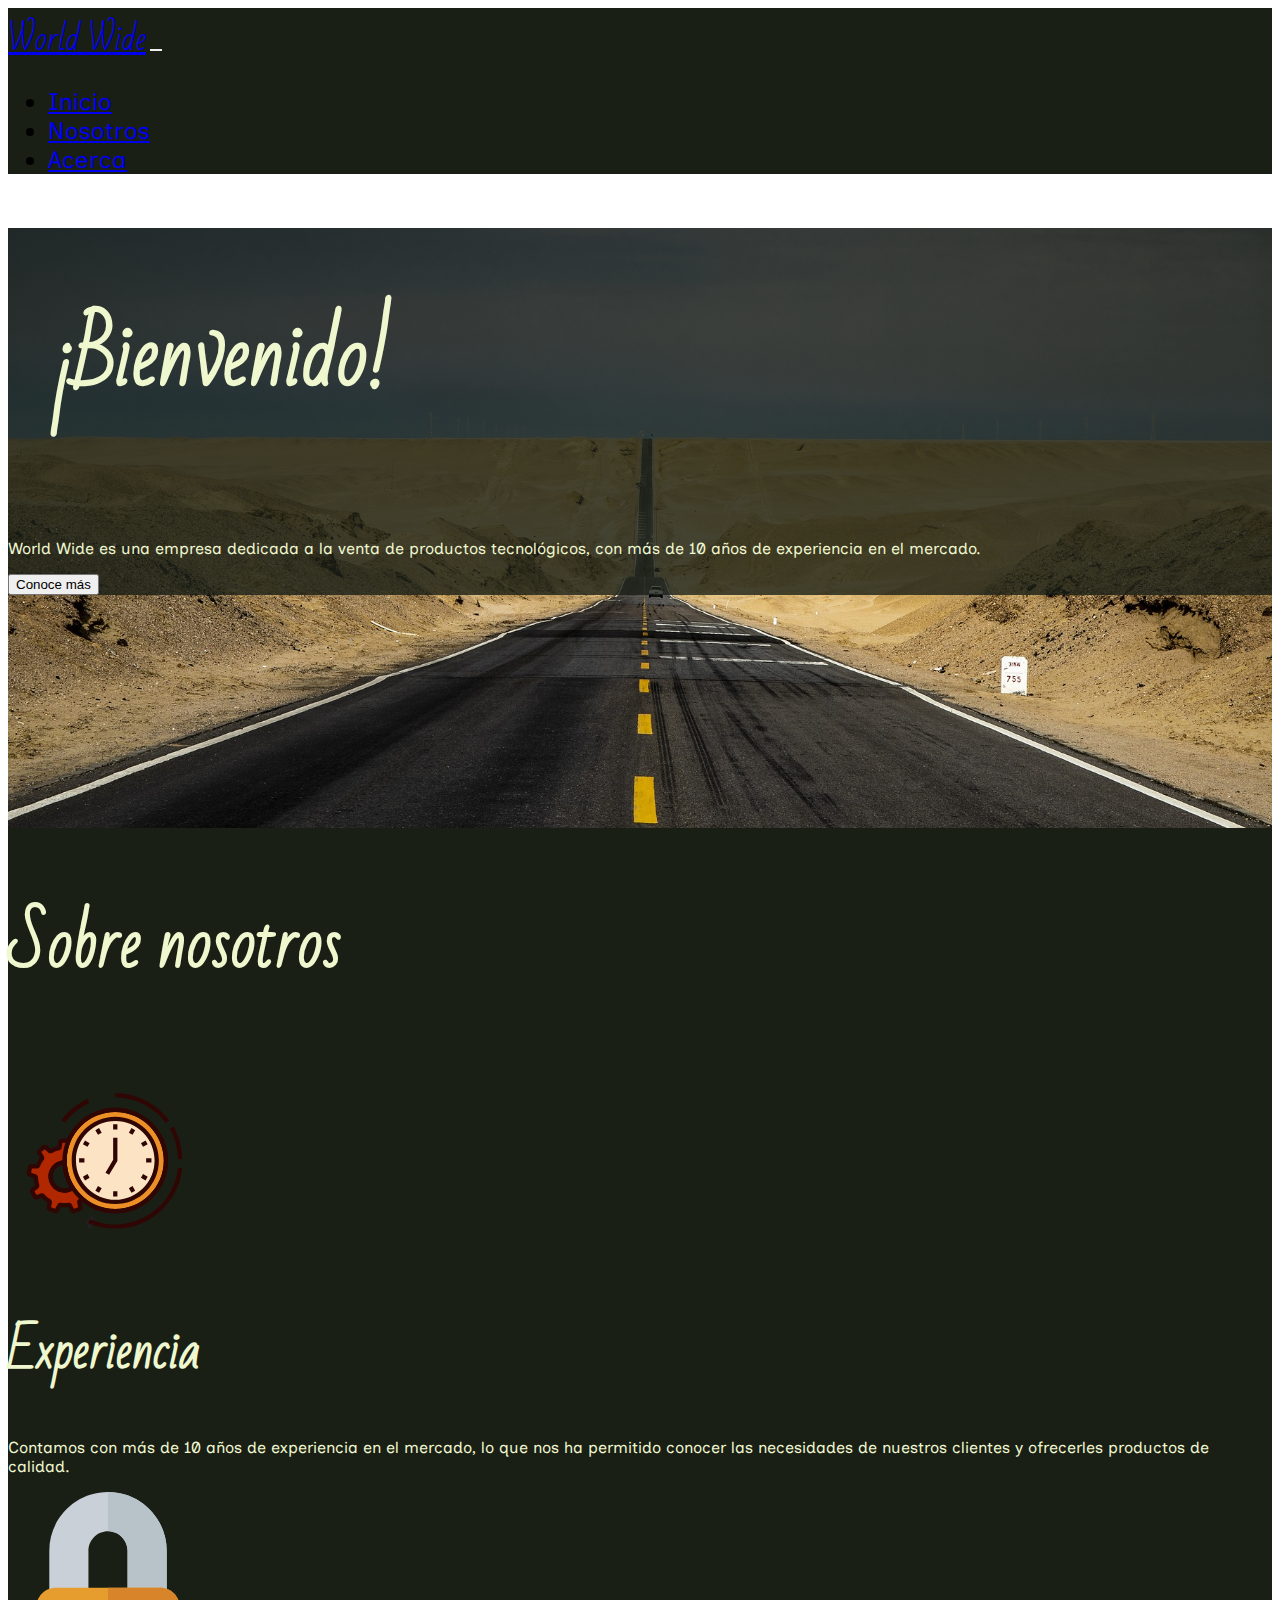
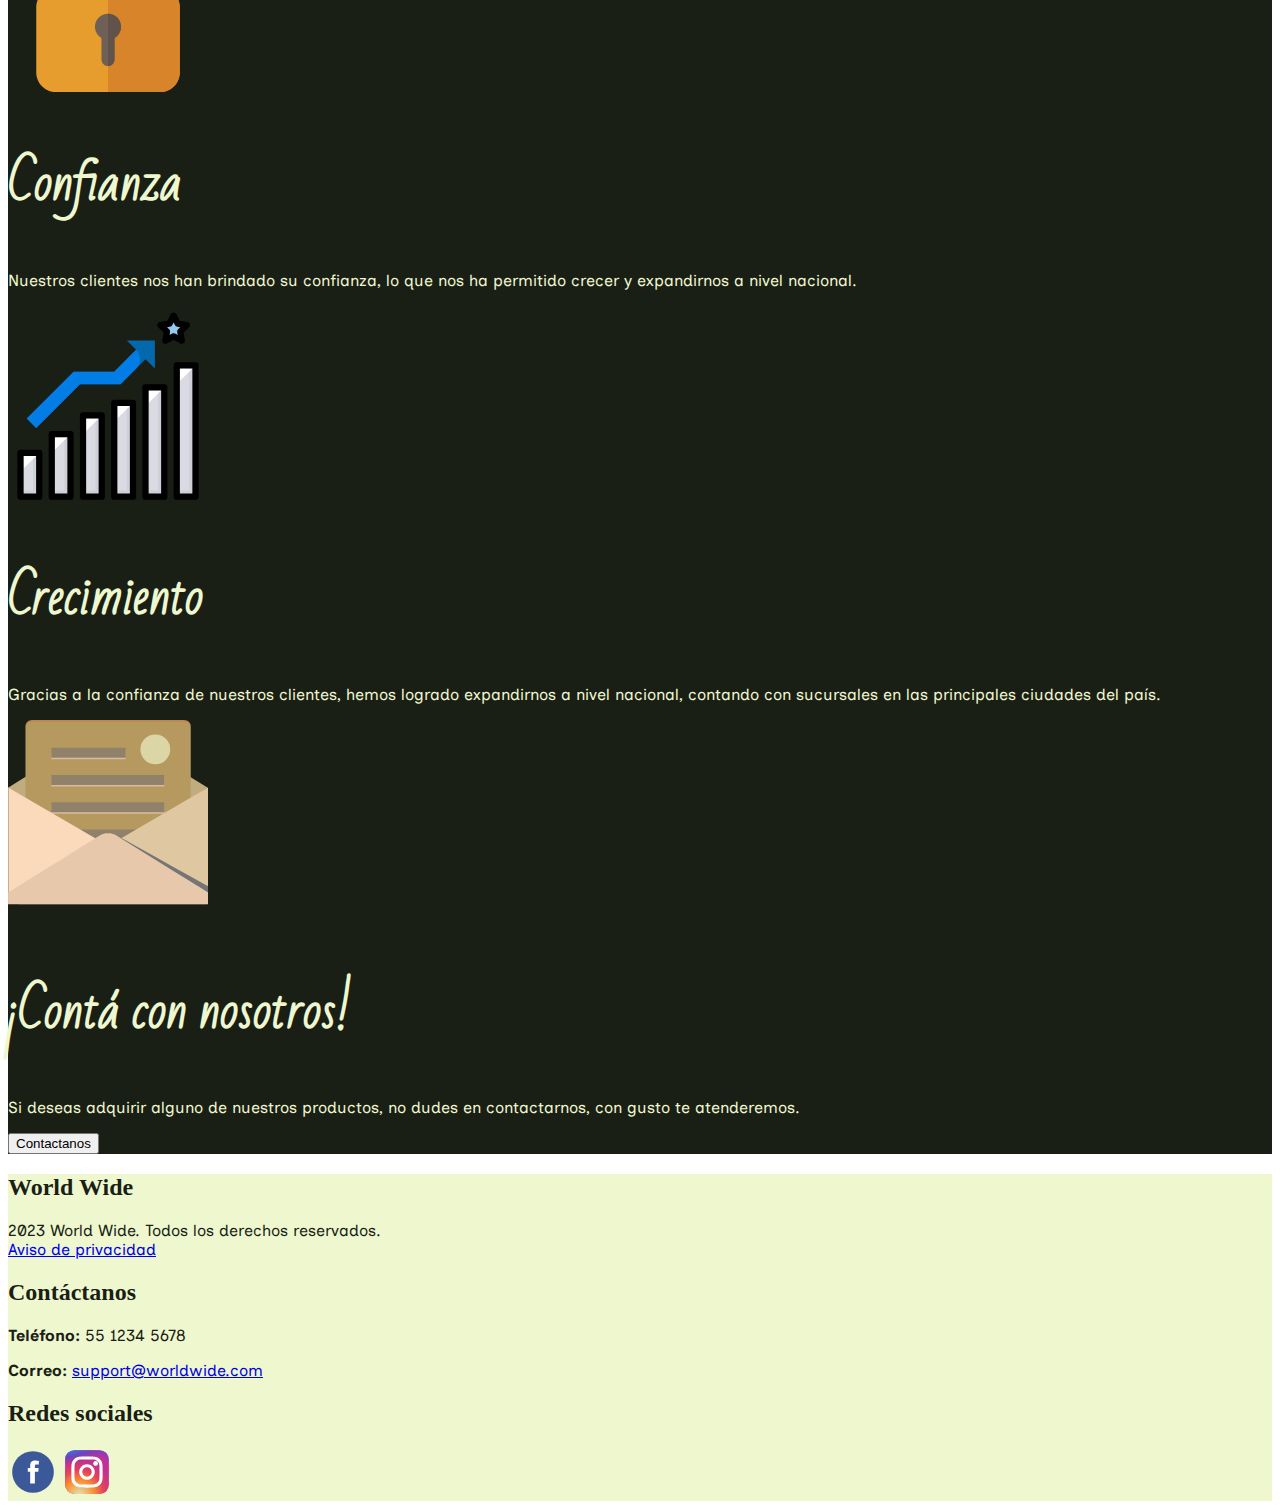
<file: index.html>
<!DOCTYPE html>
<html lang="en">
  <head>
    <meta charset="utf-8" />
    <meta name="viewport" content="width=device-width, initial-scale=1" />
    <title>World Wide</title>
    <link
      href="https://cdn.jsdelivr.net/npm/bootstrap@5.3.1/dist/css/bootstrap.min.css"
      rel="stylesheet"
      integrity="sha384-4bw+/aepP/YC94hEpVNVgiZdgIC5+VKNBQNGCHeKRQN+PtmoHDEXuppvnDJzQIu9"
      crossorigin="anonymous"
    />
    <link rel="stylesheet" href="./css/styles.css" />
    <link rel="preconnect" href="https://fonts.googleapis.com" />
    <link rel="preconnect" href="https://fonts.gstatic.com" crossorigin />
    <link
      href="https://fonts.googleapis.com/css2?family=Bad+Script&family=Inclusive+Sans&display=swap"
      rel="stylesheet"
    />
    <link
      rel="stylesheet"
      href="https://cdnjs.cloudflare.com/ajax/libs/animate.css/4.1.1/animate.min.css"
    />
  </head>
  <body>
    <header>
      <nav class="navbar navbar-expand-lg text-light navbar-dark">
        <div class="container">
          <a class="navbar-brand navbar-title" href="#">World Wide</a>
          <button
            class="navbar-toggler"
            type="button"
            data-bs-toggle="collapse"
            data-bs-target="#navbarText"
            aria-controls="navbarText"
            aria-expanded="false"
            aria-label="Toggle navigation"
          >
            <span class="navbar-toggler-icon"></span>
          </button>
          <div class="collapse navbar-collapse" id="navbarText">
            <ul class="navbar-nav ms-auto mb-2 mb-lg-0">
              <li class="nav-item">
                <a class="nav-link active" aria-current="page" href="#"
                  >Inicio</a
                >
              </li>
              <li class="nav-item">
                <a class="nav-link" href="#">Nosotros</a>
              </li>
              <li class="nav-item">
                <a class="nav-link" href="#">Acerca</a>
              </li>
            </ul>
          </div>
        </div>
      </nav>
    </header>

    <main class="bg-custom-dark">
      <div class="p-5 d-flex align-items-center parallax-img text-custom-light">
        <div
          class="container-fluid p-5 bg-lite-dark animate__animated animate__fadeIn"
        >
          <h1 class="display-5 fw-bold welcome-font text-center">
            ¡Bienvenido!
          </h1>
          <p class="col-md-8 fs-4">
            World Wide es una empresa dedicada a la venta de productos
            tecnológicos, con más de 10 años de experiencia en el mercado.
          </p>
          <button class="btn btn-primary btn-lg">Conoce más</button>
        </div>
      </div>

      <div class="container bg-custom-dark text-center p-3">
        <div class="row align-items-md-stretch">
          <div class="col-md-12 p-5 text-center align-content-center">
            <h2 class="text-custom-light title-font">Sobre nosotros</h2>
          </div>
          <div class="col-md-6 card-custom">
            <div class="h-100 p-5 bg-custom-dark text-custom-light">
              <div class="p-5 justify-content-center align-items-center d-flex">
                <img
                  src="./imgs/experience.svg"
                  alt="Experience"
                  style="height: auto; width: 200px"
                />
              </div>
              <h2 class="subtitle-font">Experiencia</h2>
              <p>
                Contamos con más de 10 años de experiencia en el mercado, lo que
                nos ha permitido conocer las necesidades de nuestros clientes y
                ofrecerles productos de calidad.
              </p>
            </div>
          </div>

          <div class="col-md-6 card-custom">
            <div class="h-100 p-5 bg-custom-dark text-custom-light">
              <div class="p-5 justify-content-center align-items-center d-flex">
                <img
                  src="./imgs/confidence.svg"
                  alt="Confidence"
                  style="height: auto; width: 200px"
                />
              </div>
              <h2 class="subtitle-font">Confianza</h2>
              <p>
                Nuestros clientes nos han brindado su confianza, lo que nos ha
                permitido crecer y expandirnos a nivel nacional.
              </p>
            </div>
          </div>

          <div class="col-md-6 card-custom">
            <div class="h-100 p-5 bg-custom-dark text-custom-light">
              <div class="p-5 justify-content-center align-items-center d-flex">
                <img
                  src="./imgs/growth.svg"
                  alt="Growth"
                  style="height: auto; width: 200px"
                />
              </div>
              <h2 class="subtitle-font">Crecimiento</h2>
              <p>
                Gracias a la confianza de nuestros clientes, hemos logrado
                expandirnos a nivel nacional, contando con sucursales en las
                principales ciudades del país.
              </p>
            </div>
          </div>

          <div class="col-md-6 card-custom">
            <div class="h-100 p-5 bg-custom-dark text-custom-light">
              <div class="p-5 justify-content-center align-items-center d-flex">
                <img
                  src="./imgs/contact.svg"
                  alt="Contact"
                  style="height: auto; width: 200px"
                />
              </div>
              <h2 class="subtitle-font">¡Contá con nosotros!</h2>
              <p>
                Si deseas adquirir alguno de nuestros productos, no dudes en
                contactarnos, con gusto te atenderemos.
              </p>
              <button class="btn btn-outline-light btn-lg" type="button">
                Contactanos
              </button>
            </div>
          </div>
        </div>
      </div>
    </main>

    <footer>
      <div class="container-fluid bg-custom-light text-custom-dark">
        <div class="row">
          <div class="col-md-4 p-5">
            <h2>World Wide</h2>
            <p>
              2023 World Wide. Todos los derechos reservados. <br />
              <a href="#">Aviso de privacidad</a>
            </p>
          </div>
          <div class="col-md-4 p-5">
            <h2>Contáctanos</h2>
            <p><strong>Teléfono:</strong> 55 1234 5678</p>
            <p>
              <strong>Correo:</strong>
              <a href="mailto:support@worldwide.com">support@worldwide.com</a>
            </p>
          </div>
          <div class="col-md-4 p-5">
            <h2>Redes sociales</h2>
            <a href="#" class="text-custom-light"
              ><img
                src="./imgs/facebook.svg"
                alt="Facebook"
                style="height: auto; width: 50px"
                class="card-custom"
            /></a>
            <a href="#" class="text-custom-light"
              ><img
                src="./imgs/instagram.svg"
                alt="Instagram"
                style="height: auto; width: 50px"
                class="card-custom"
            /></a>
          </div>
        </div>
      </div>
    </footer>

    <script
      src="https://cdn.jsdelivr.net/npm/bootstrap@5.3.1/dist/js/bootstrap.bundle.min.js"
      integrity="sha384-HwwvtgBNo3bZJJLYd8oVXjrBZt8cqVSpeBNS5n7C8IVInixGAoxmnlMuBnhbgrkm"
      crossorigin="anonymous"
    ></script>
  </body>
</html>
</file>
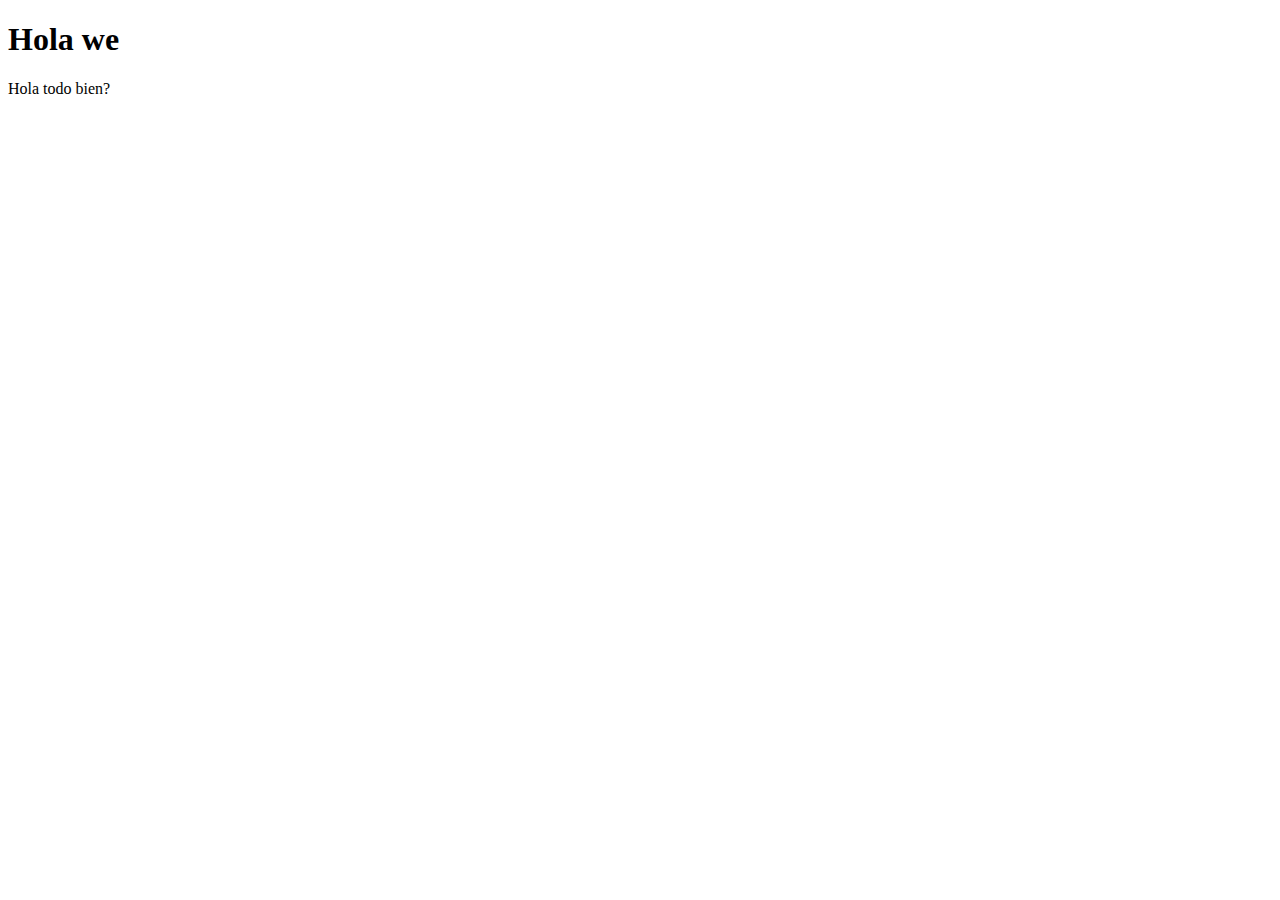
<file: services.html>
<!DOCTYPE html>
<html lang="en">
  <head>
    <meta charset="UTF-8" />
    <meta name="description" content="This is a description of the website." />
    <meta name="keywords" content="website, services, keywords" />
    <meta name="viewport" content="width=device-width, initial-scale=1.0" />
    <title>Document</title>
  </head>
  <body>
    <h1>Hola we</h1>
    <p> Hola todo bien? </p>
  </body>
</html>
</file>
<file: css/styles.css>
:root {
  --color-dark: #1a1f16;
  --color-lite-dark: rgb(26, 31, 22, 0.8);
  --color-blue: #29339b;
  --color-gray: #808d8e;
  --color-light: #eff7cf;
}

/* Custom font */
p {
  font-family: "Inclusive Sans", sans-serif;
}

.navbar-title {
  font-family: "Bad Script", cursive;
  font-size: 2em;
}

.welcome-font {
  font-family: "Bad Script", cursive;
  font-size: 2.5em;
  padding: 15px;
}

.title-font {
  font-family: "Bad Script", cursive;
  font-size: 4em;
}

.subtitle-font {
  font-family: "Bad Script", cursive;
  font-size: 3em;
}

/* Clases custom bg */
.bg-custom-dark {
  background-color: var(--color-dark);
}

.bg-custom-blue {
  background-color: var(--color-blue);
}

.bg-custom-gray {
  background-color: var(--color-gray);
}

.bg-custom-light {
  background-color: var(--color-light);
}

/* Custom text  */
.text-custom-dark {
  color: var(--color-dark);
}

.text-custom-blue {
  color: var(--color-blue);
}

.text-custom-gray {
  color: var(--color-gray);
}

.text-custom-light {
  color: var(--color-light);
}

/* Navbar */

.navbar {
  background-color: var(--color-dark);
}

.navbar-toggler,
.navbar-toggler:active {
  border: none;
  outline: none;
}

.nav-item {
  font-size: 1em;
  font-family: "Inclusive Sans", sans-serif;
}

.parallax-img {
  background-image: url("../imgs/parallax-img.jpg");
  background-size: cover;
  background-position: center;
  background-attachment: fixed;
  background-repeat: no-repeat;
  height: auto;
}

.bg-lite-dark {
  background-color: var(--color-lite-dark);
}

/* Card custom */
.card-custom:hover {
  animation: pulse;
  animation-duration: 2s;
  animation-iteration-count: infinite;
}

@media screen and (width > 500px) {
  .welcome-font {
    font-size: 4em;
    padding: 30px;
  }
  .nav-item {
    font-size: 1.3em;
  }
}

@media screen and (width > 1200px) {
  .parallax-img {
    min-height: 600px;
  }

  .welcome-font {
    font-size: 5em;
    padding: 50px;
  }

  .nav-item {
    font-size: 1.5em;
  }
}
</file>
